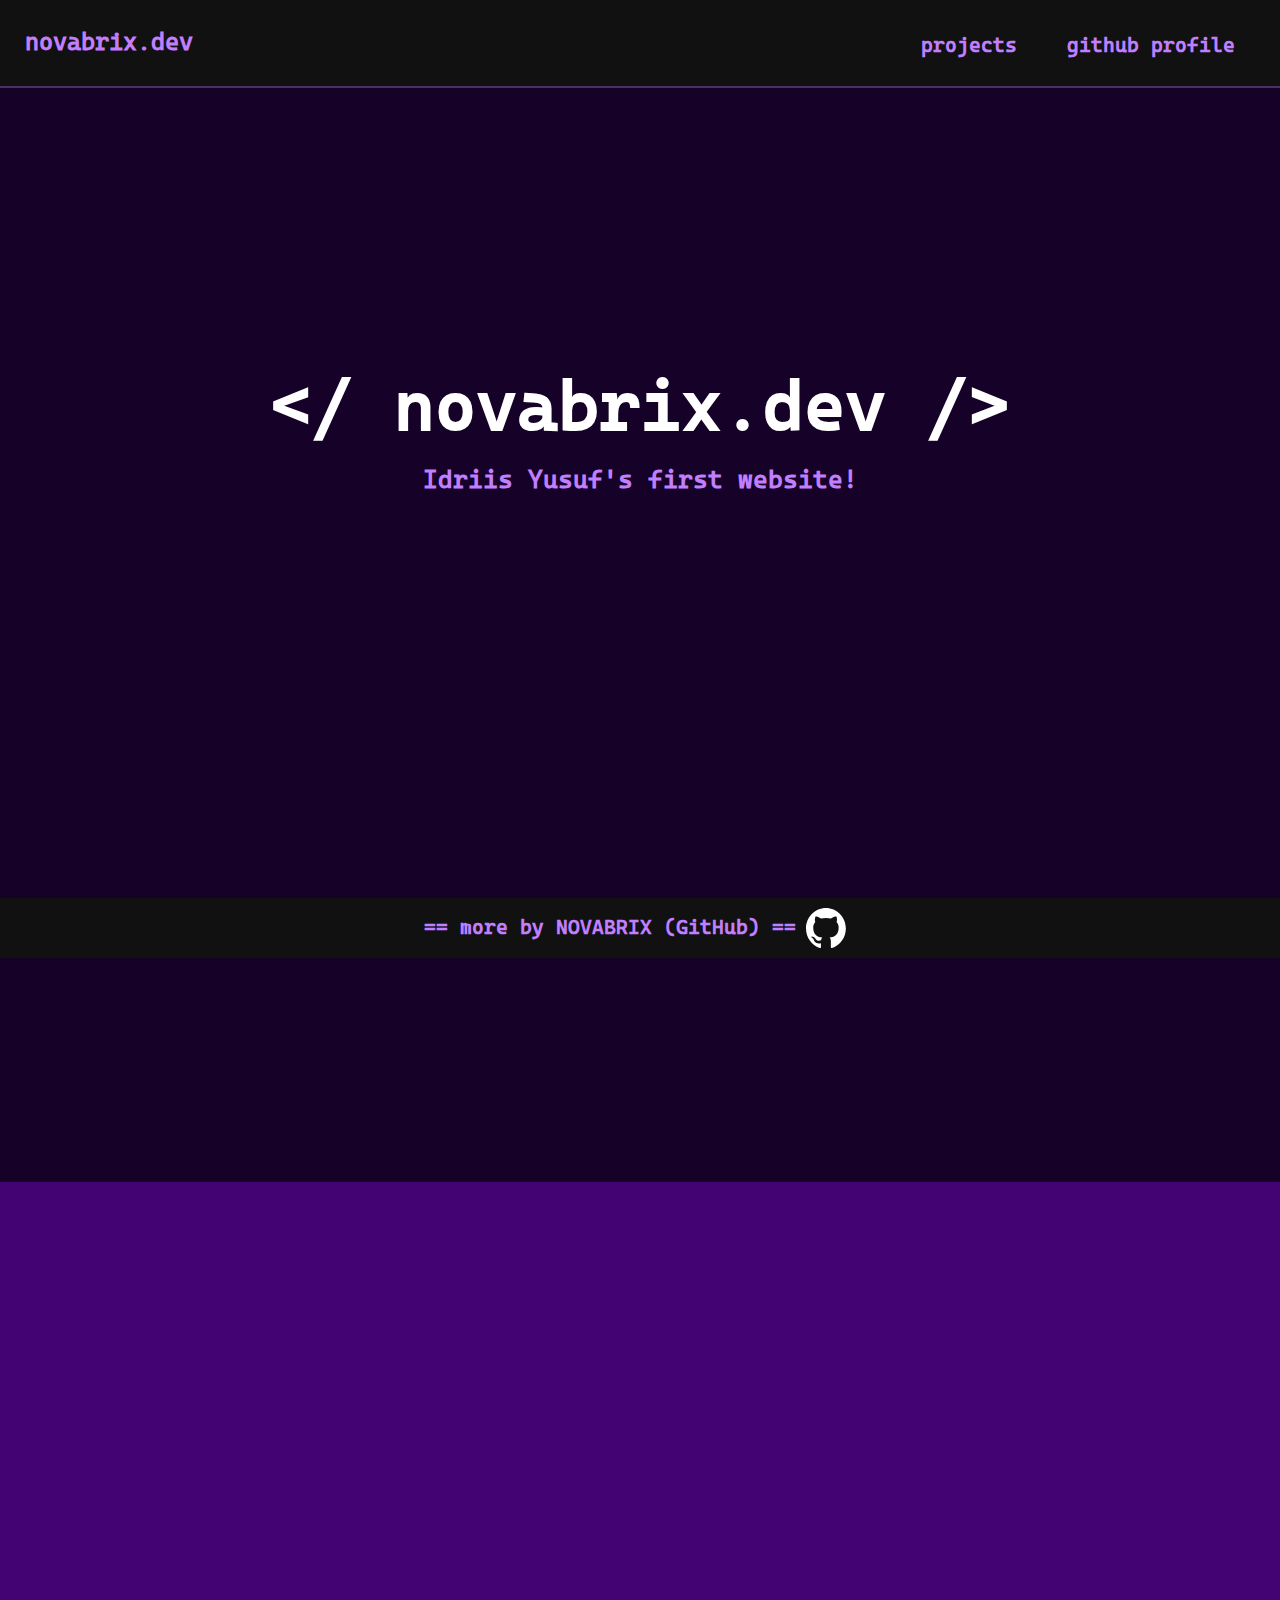
<file: index.html>
<!DOCTYPE html>
<html lang="en" class="light">
  <head>
    <meta charset="UTF-8" />
    <meta name="viewport" content="width=device-width, initial-scale=1.0" />
    <title>novabrix.dev</title>
    <link rel='icon' type='image/x-icon' href='/img/favicon.ico'>
    <link rel="stylesheet" href="style.css" />
    <script src="script.js" defer></script>
  </head>
  <body>
    <header>
      <nav>
        <a href="index.html" class="homeLink">novabrix.dev</a>
        <div class="others">
          <a href="https://github.com/novabrix?tab=repositories" class="other">projects</a>
          <a href="https://github.com/novabrix" class="other">github profile</a>
        </div>
      </nav>
      <div class="hero">
        <h1 class="title">&#60;/ novabrix.dev /></h1>
        <h2 class="titleSupp">Idriis Yusuf's first website!</h2>
      </div>
    </header>
    <main>
      <div class="block one">
        
      </div>

      <div class="block two"></div>
      <div class="block three"></div>
    </main>
    <footer>
      <p class="closer">== more by NOVABRIX (GitHub) ==</p>
      <a href="https://github.com/novabrix?tab=repositories" class="githubLink">
        <img
          src="img/github.svg"
          alt="GitHub link for NOVABRIX"
          class="githubIMG"
        />
      </a>
    </footer>
  </body>
</html>
</file>
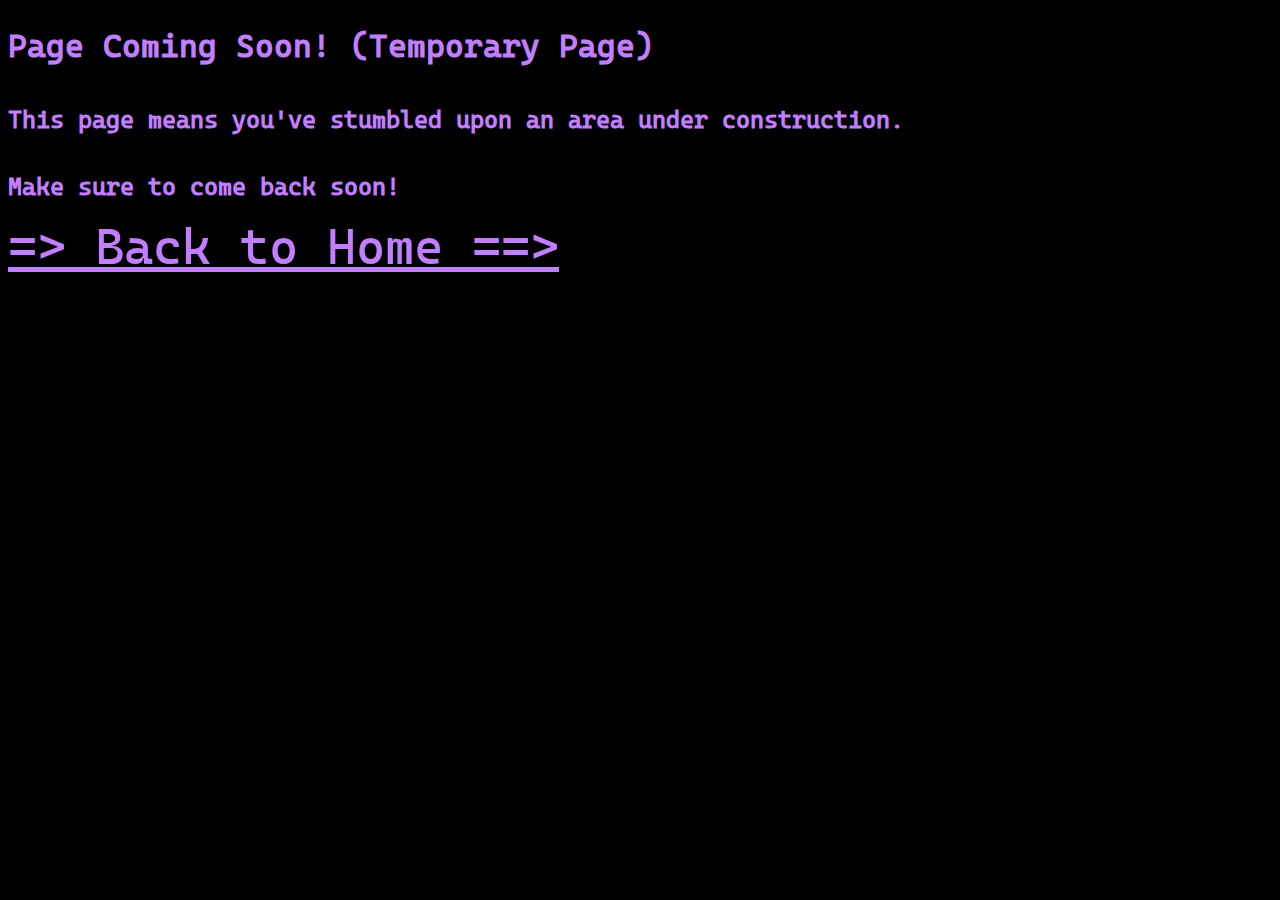
<file: tempPage.html>
<!DOCTYPE html>
<html lang="en">
  <head>
    <meta charset="UTF-8" />
    <meta name="viewport" content="width=device-width, initial-scale=1.0" />
    <title>Temporary Page</title>
    <style>
      @font-face {
        font-family: "cascadia_coderegular";
        src: url("fonts/cascadia-webfont.woff2") format("woff2"),
          url("fonts/cascadia-webfont.woff") format("woff");
        font-weight: normal;
        font-style: normal;
      }
      * {
        font-family: "cascadia_coderegular";
        background-color: black;
        color: rgb(193, 126, 255);
      }
      .holder {
        display: flex;
        justify-content: center;
        flex-direction: column;
      }

      a {
        font-size: 50px;
      }
    </style>
  </head>
  <body>
    <div class="holder">
      <h1>Page Coming Soon! (Temporary Page)</h1>
      <h2>This page means you've stumbled upon an area under construction.</h2>
      <h2>Make sure to come back soon!</h2>
      <a href="index.html"> => Back to Home ==> </a>
    </div>
  </body>
</html>
</file>
<file: style.css>
@font-face {
  font-family: "cascadia_coderegular";
  src: url("fonts/cascadia-webfont.woff2") format("woff2"),
    url("fonts/cascadia-webfont.woff") format("woff");
  font-weight: normal;
  font-style: normal;
}
*,
*::before,
*::after {
  box-sizing: border-box;
}
* {
  margin: 0;
  font-family: "cascadia_coderegular";
}
@media (prefers-reduced-motion: no-preference) {
  html {
    interpolate-size: allow-keywords;
    font-size: 62.5%;
  }
}
body {
  line-height: 1.5;
  -webkit-font-smoothing: antialiased;
}
img,
picture,
video,
canvas,
svg {
  display: block;
  max-width: 100%;
}
input,
button,
textarea,
select {
  font: inherit;
}
p,
h1,
h2,
h3,
h4,
h5,
h6 {
  overflow-wrap: break-word;
}
p {
  text-wrap: pretty;
}
h1,
h2,
h3,
h4,
h5,
h6 {
  text-wrap: balance;
}
/* ==== CSS RESET END ==== */

:root {
  --lavenderHI: rgb(193, 126, 255);
  --lavender: rgb(139, 91, 184);
  --offWhite: rgb(201, 201, 201);
}



.light {
  
}

body {
  height: 1750vh;
   background: url(img/longBack.png);
}

nav {
  display: flex;
  justify-content: space-between;
  position: sticky;
  top: -1px;
  padding: 2.5em;
  background-color: rgb(17, 17, 17);
  color: white;
  border-bottom: 0.2rem solid rgb(75, 48, 100);
  z-index: 9999;
}

a {
  text-decoration: none;
}

a:hover {
  text-decoration: underline;
}

/* /// NAV & HERO /// */

.homeLink {
  color: var(--lavenderHI);
  font-size: 2.4rem;
  font-weight: 800;
}

.others {
    display: flex;
    flex-direction: row;
    justify-content: space-around;
}

.other {
    display: inherit;
    align-items: flex-end;
    font-size: 2rem;
    color: var(--lavenderHI);
    font-weight: 800;
    margin: 0rem 2rem 0rem 3rem;
}

.theme {
  margin-left: 2rem;
  background-color: var(--lavenderHI);
  padding: 0.1em 1em;
  font-size: 1.5rem;
  font-weight: 800;
  border-radius: 1rem;
}

.hero {
  display: flex;
  flex-direction: column;
  justify-content: center;
  align-items: center;
  color: white;
  height: 90vh;
}

.title {
  position: relative;
  bottom: 6.5rem;
  font-size: 7rem;
}

.titleSupp {
  position: relative;
  bottom: 6.5rem;
  font-size: 2.5rem;
  color: var(--lavenderHI)
}

/* /// BLOCK ONE /// */




/* ==== FOOTER STYLES: DO NOT TOUCH!! ==== */
footer {
  display: flex;
  background-color: rgb(17, 17, 17);
  color: var(--lavenderHI);
  justify-content: center;
  align-items: center;
}
.githubIMG {
  height: 4rem;
  width: 4rem;
  margin: 1rem;
}
.closer {
  font-weight: 800;
  font-size: 2rem;
}
</file>
